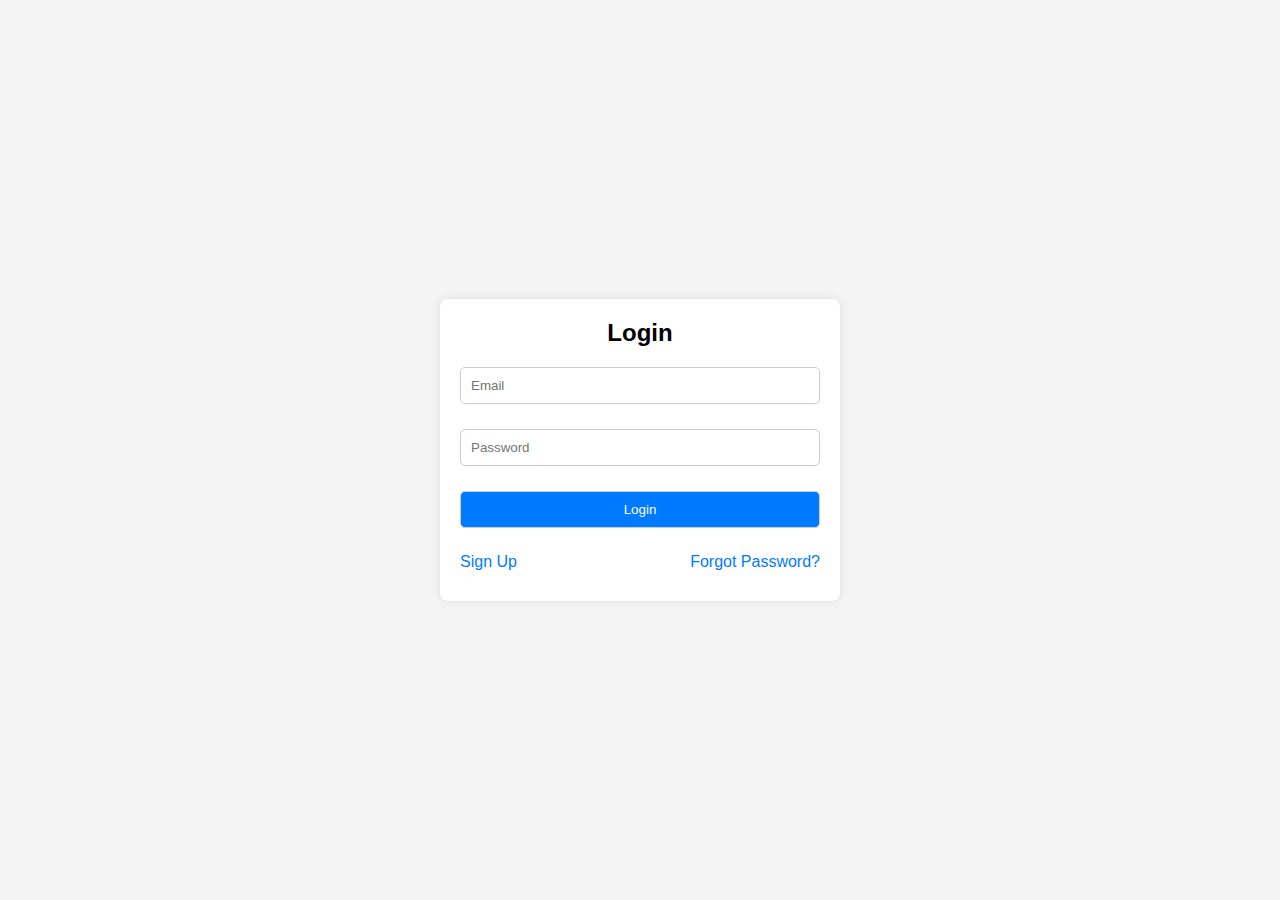
<file: index.html>
<!DOCTYPE html>
<html lang="en">
<head>
  <meta charset="UTF-8">
  <meta name="viewport" content="width=device-width, initial-scale=1.0">
  <title>Login Form</title>
  <link rel="stylesheet" href="css/styles.css">
  <link rel="stylesheet" href="https://fonts.googleapis.com/icon?family=Material+Icons">
</head>
<body>
  <div class="login-container">
    <form class="login-form" id="loginForm" action="#" method="post">
      <h2>Login</h2>
      <div class="input-group">
        <input type="email" id="email" name="email" placeholder="Email" required>
      </div>
      <div class="input-group">
        <input type="password" id="password" name="password" placeholder="Password" required>
      </div>
      <div class="input-group">
        <button type="submit">Login</button>
      </div>
      <p id="loginError" class="error-message" >Invalid email or password</p>
      <div class="additional-links">
        <a href="signUp.html">Sign Up</a>
        <a href="forgot-password.html">Forgot Password?</a>
      </div>
    </form>
  </div>

  <script src="js/login.js"></script>
</body>
</html>
</file>
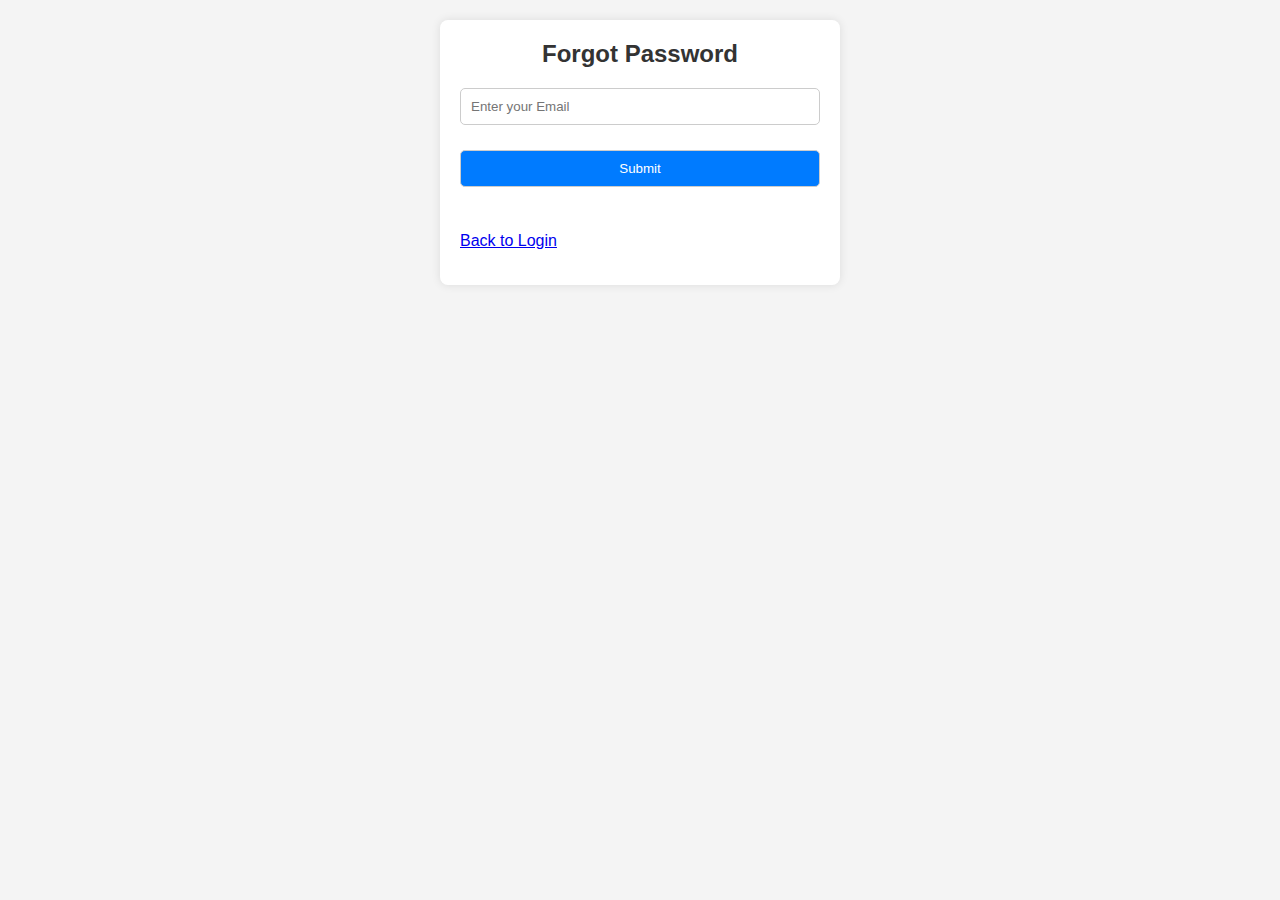
<file: forgot-password.html>
<!DOCTYPE html>
<html lang="en">
<head>
  <meta charset="UTF-8">
  <title>Forgot Password</title>
  <link rel="stylesheet" href="css/styles.css">
  <link rel="stylesheet" href="css/forgot-password-styles.css"> <!-- New CSS for forgot password page -->
</head>
<body>
  <div class="forgot-password-container">
    <form class="forgot-password-form" id="forgotPasswordForm" action="#" method="post">
      <h2>Forgot Password</h2>
      <div class="input-group">
        <input type="email" id="email" name="email" placeholder="Enter your Email" required>
      </div>
      <div class="input-group">
        <button type="submit">Submit</button>
      </div>
      <p class="additional-links"></p> <!-- New line -->
      <div class="input-group">
        <a href="index.html">Back to Login</a>
      </div>
    </form>
  </div>

  <script src="js/forgotPass.js"></script>
</body>
</html>
</file>
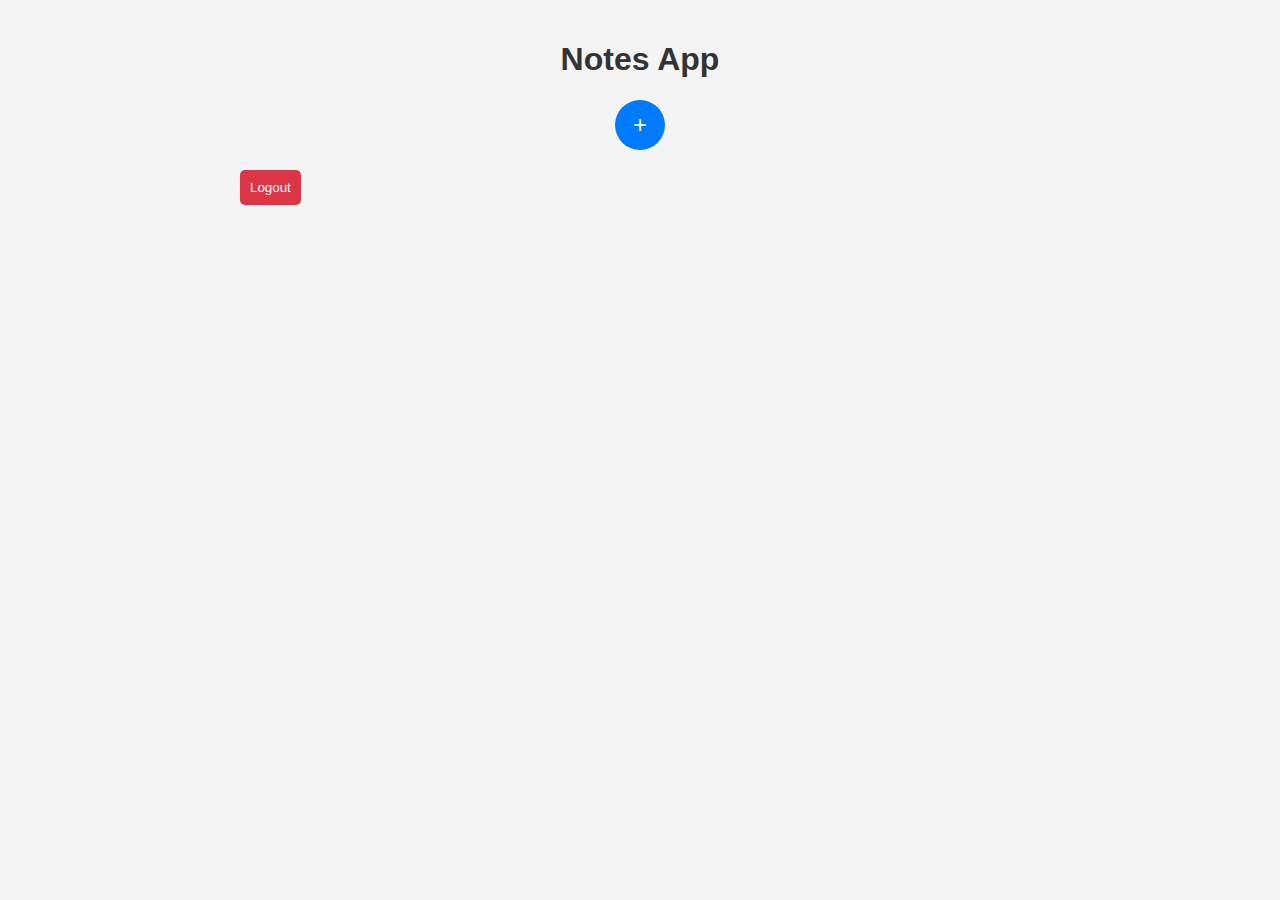
<file: notes.html>
<!DOCTYPE html>
<html lang="en">
<head>
  <meta charset="UTF-8">
  <meta name="viewport" content="width=device-width, initial-scale=1.0">
  <title>Notes App</title>
  <link rel="stylesheet" href="css/notes.css">
</head>
<body>
  <div class="container">
    <h1>Notes App</h1>
    <div class="notes" id="notesContainer">
      <!-- Notes will be dynamically added here -->
    </div>
    <div class="add-note">
      <button onclick="openModal()">+</button>
    </div>
    <button class="logout-btn" onclick="logout()">Logout</button>
  </div>
  
  <!-- Modal -->
  <div class="modal" id="noteModal">
    <div class="modal-content">
      <span class="close-btn" onclick="closeModal()">&times;</span>
      <h2>Add New Note</h2>
      <label for="newNoteTitle">Title:</label>
      <input type="text" id="newNoteTitle" placeholder="Enter title" required>
      <label for="newNoteDescription">Description:</label>
      <textarea id="newNoteDescription" placeholder="Enter description" required></textarea>
      <button onclick="addNote()">Add Note</button>
    </div>
  </div>

  <script src="js/notes.js"></script>
</body>
</html>
</file>
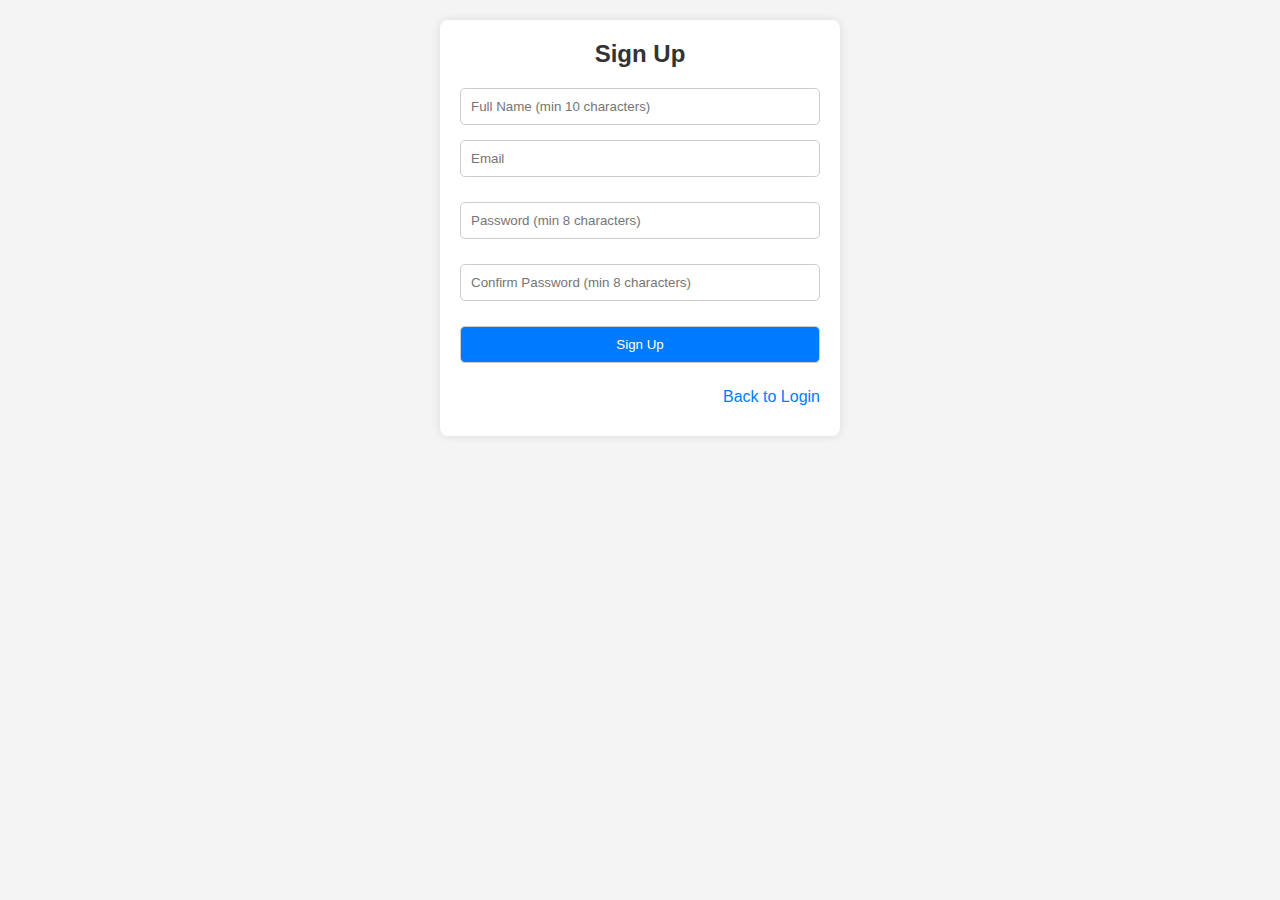
<file: signUp.html>
<!DOCTYPE html>
<html lang="en">
<head>
  <meta charset="UTF-8">
  <title>Sign Up</title>
  <link rel="stylesheet" href="css/styles.css">
  <link rel="stylesheet" href="css/signup-styles.css"> <!-- New CSS for sign-up page -->
</head>
<body>
  <div class="signup-container">
    <form class="signup-form" id="signupForm" action="#" method="post">
      <h2>Sign Up</h2>
      <div class="input-group">
        <input type="text" id="fullName" name="fullName" placeholder="Full Name (min 10 characters)" required>
      </div>
      <div class="input-group">
        <input type="email" id="email" name="email" placeholder="Email" required>
      </div>
      <div class="input-group">
        <input type="password" id="password" name="password" placeholder="Password (min 8 characters)" required>
      </div>
      <div class="input-group">
        <input type="password" id="confirmPassword" name="confirmPassword" placeholder="Confirm Password (min 8 characters)" required>
      </div>
      <div class="input-group">
        <button type="submit">Sign Up</button>
      </div>
      <div class="additional-links">
        <!-- You can add more additional links here if needed -->
        <a href="index.html">Back to Login</a>
      </div>
    </form>
  </div>


  <!-- Your script using Axios -->
  <script src="js/signUp.js"></script>
</body>
</html>
</file>
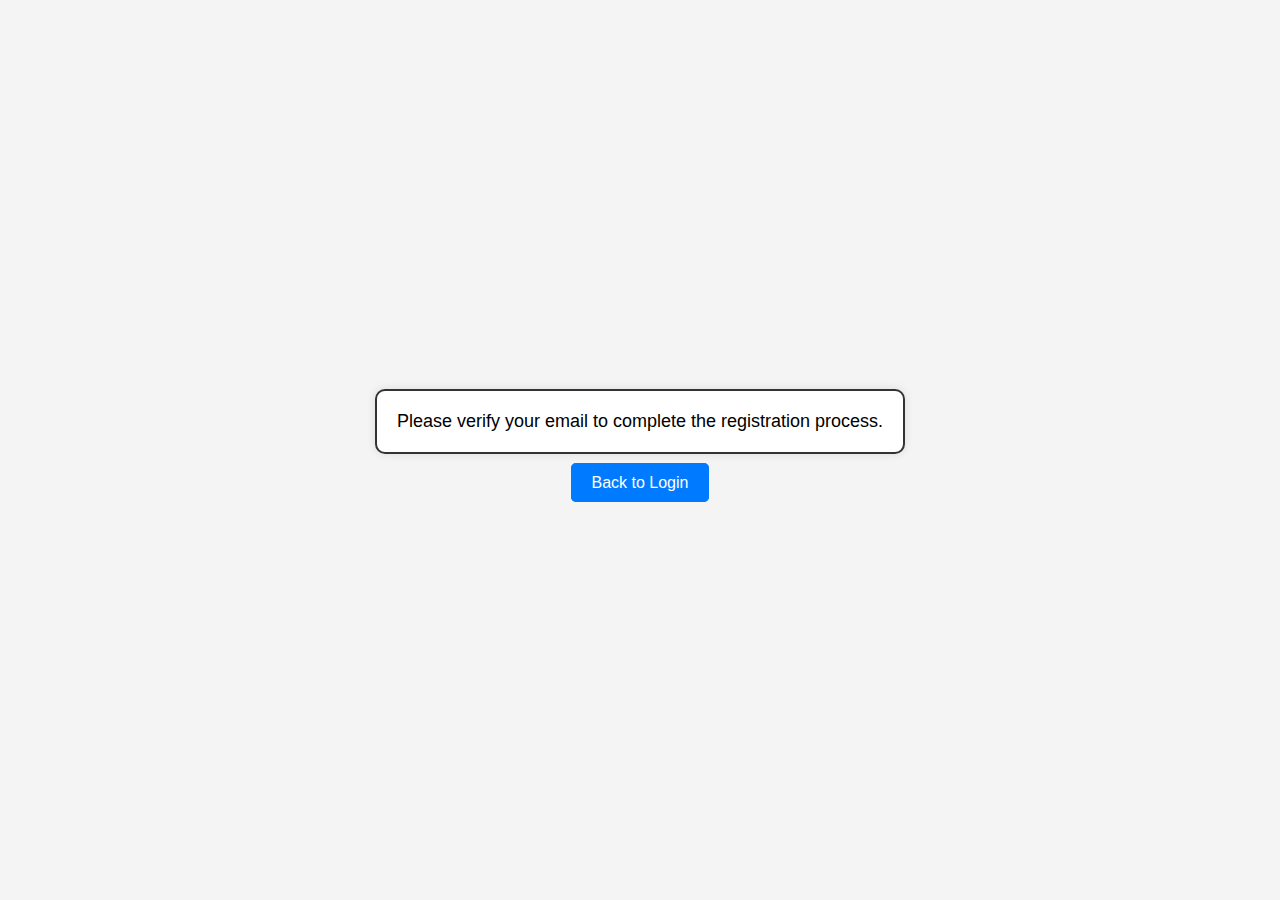
<file: verify.html>
<!DOCTYPE html>
<html lang="en">
<head>
  <meta charset="UTF-8">
  <title>Email Verification</title>
  <link rel="stylesheet" href="css/styles.css">
  <link rel="stylesheet" href="css/verify-email-styles.css">
</head>
<body>
  <div class="content">
    <div class="verification-message">
      <p>Please verify your email to complete the registration process.</p>
      <!-- Add your verification instructions or message here -->
    </div>

    <div class="back-to-login">
      <a href="index.html" class="login-link">Back to Login</a>
      <!-- Replace 'index.html' with the actual login page -->
    </div>
  </div>
</body>
</html>
</file>
<file: css/forgot-password-styles.css>
/* styles.css (existing styles) */

/* Additional styles specific to the forgot password page */
.forgot-password-container {
  width: 90%;
  max-width: 400px;
  margin: auto;
  margin-top: 20px;
}

.forgot-password-form {
  background-color: #fff;
  padding: 20px;
  border-radius: 8px;
  box-shadow: 0 0 10px rgba(0, 0, 0, 0.1);
}

.forgot-password-form h2 {
  margin-bottom: 20px;
  text-align: center;
  color: #333;
}

.forgot-password-form .input-group {
  margin-bottom: 15px;
}

.forgot-password-form input[type="email"],
.forgot-password-form button {
  width: 100%;
  padding: 10px;
  border-radius: 5px;
  border: 1px solid #ccc;
}

.forgot-password-form button {
  background-color: #007bff;
  color: #fff;
  cursor: pointer;
  transition: background-color 0.3s ease;
}

.forgot-password-form button:hover {
  background-color: #0056b3;
}

.forgot-password-form .additional-links {
  color: #007bff;
  display: flex;
  flex-direction: column; /* Change to column layout on small screens */
  margin-bottom: 20px;

}

.forgot-password-form .additional-links p {
  color: #007bff;
  margin-bottom: 10px;
  text-align: center;
  margin-bottom: 20px;

}

.forgot-password-form .additional-links a {
  text-decoration: none;
  color: #007bff;
  text-align: center;
}

.forgot-password-form .additional-links a:hover {
  color: #007bff;
  text-decoration: underline;
}

/* Media query for responsiveness */
@media (max-width: 600px) {
  .forgot-password-container {
      margin-top: 10px;
  }
}
</file>
<file: css/notes.css>
body {
    font-family: Arial, sans-serif;
    background-color: #f4f4f4;
    margin: 0;
    padding: 0;
  }
  
  .container {
    max-width: 800px;
    margin: auto;
    padding: 20px;
  }
  
  h1 {
    text-align: center;
    color: #333;
  }
  
  .notes {
    margin-top: 20px;
  }
  
  .note {
    border: 1px solid #ddd;
    padding: 10px;
    margin-bottom: 10px;
  }
  
  .delete-btn,
  .update-btn {
    margin-top: 10px;
    cursor: pointer;
  }
  
  .add-note {
    text-align: center;
    margin-top: 20px;
  }
  
  .add-note button {
    font-size: 24px;
    background-color: #007bff;
    color: #fff;
    border: none;
    border-radius: 50%;
    width: 50px;
    height: 50px;
    cursor: pointer;
  }
  
  .add-note button:hover {
    background-color: #0056b3;
  }
  
  .logout-btn {
    background-color: #dc3545;
    color: #fff;
    border: none;
    padding: 10px;
    border-radius: 5px;
    cursor: pointer;
    margin-top: 20px;
  }
  
  /* Modal styles */
  .modal {
    display: none;
    position: fixed;
    top: 0;
    left: 0;
    width: 100%;
    height: 100%;
    background-color: rgba(0, 0, 0, 0.5);
  }
  
  .modal-content {
    position: absolute;
    top: 50%;
    left: 50%;
    transform: translate(-50%, -50%);
    background-color: #fff;
    padding: 20px;
    border-radius: 5px;
  }
  
  .close-btn {
    position: absolute;
    top: 10px;
    right: 10px;
    font-size: 20px;
    cursor: pointer;
  }
  
  #newNoteTitle,
  #newNoteDescription {
    width: 100%;
    margin-bottom: 10px;
  }
</file>
<file: css/signup-styles.css>
/* signup-styles.css */

/* Additional styles specific to the signup page */
.signup-container {
    width: 90%;
    max-width: 400px;
    margin: auto;
    margin-top: 20px; /* Adjust as needed */
  }
  
  .signup-form {
    background-color: #fff;
    padding: 20px;
    border-radius: 8px;
    box-shadow: 0 0 10px rgba(0, 0, 0, 0.1);
  }
  
  .signup-form h2 {
    margin-bottom: 20px;
    text-align: center;
    color: #333; /* New color for the header */
  }
  
  .signup-form .input-group {
    margin-bottom: 15px;
  }
  
  .signup-form input[type="text"],
  .signup-form input[type="email"],
  .signup-form input[type="password"],
  .signup-form button {
    width: 100%;
    padding: 10px;
    border-radius: 5px;
    border: 1px solid #ccc;
  }
  
  .signup-form button {
    background-color: #007bff;
    color: #fff;
    cursor: pointer;
    transition: background-color 0.3s ease;
  }
  
  .signup-form button:hover {
    background-color: #0056b3;
  }
  
  .signup-form .additional-links {
    display: flex;
    justify-content: flex-end;
  }
  
  .signup-form .additional-links a {
    text-decoration: none;
    color: #007bff;
    margin-left: 10px;
  }
  
  .signup-form .additional-links a:hover {
    text-decoration: underline;
  }
</file>
<file: css/verify-email-styles.css>
/* verify-email-styles.css */

body {
    display: flex;
    justify-content: center;
    align-items: center;
    height: 100vh;
    margin: 0;
    background-color: #f4f4f4;
  }
  
  .content {
    text-align: center;
  }
  
  .verification-message {
    font-size: 18px;
    padding: 20px;
    border: 2px solid #333;
    border-radius: 10px;
    background-color: #fff;
    box-shadow: 0 0 10px rgba(0, 0, 0, 0.1);
    margin-bottom: 20px;
  }
  
  .back-to-login {
    margin-bottom: 20px;
  }
  
  .login-link {
    text-decoration: none;
    padding: 10px 20px;
    border: 1px solid #007bff;
    border-radius: 5px;
    background-color: #007bff;
    color: #fff;
    transition: background-color 0.3s ease;
  }
  
  .login-link:hover {
    background-color: #0056b3;
  }
</file>
<file: css/styles.css>
/* Resetting default margins and padding */
* {
  margin: 0;
  padding: 0;
  box-sizing: border-box;
}

body {
  font-family: Arial, sans-serif;
  display: flex;
  justify-content: center;
  align-items: center;
  height: 100vh;
  background-color: #f4f4f4;
}

.login-container {
  width: 90%; /* Adjust the width as needed */
  max-width: 400px; /* Set a maximum width */
  margin: auto;
}

.login-form {
  background-color: #fff;
  padding: 20px;
  border-radius: 8px;
  box-shadow: 0 0 10px rgba(0, 0, 0, 0.1);
}

h2 {
  margin-bottom: 20px;
  text-align: center;
}

.input-group {
  margin-bottom: 15px;
}

input[type="email"],
input[type="password"],
button,
.google-login {
  width: 100%;
  padding: 10px;
  border-radius: 5px;
  border: 1px solid #ccc;
  margin-bottom: 10px;
}

button {
  background-color: #007bff;
  color: #fff;
  cursor: pointer;
  transition: background-color 0.3s ease;
}

button:hover {
  background-color: #0056b3;
}
.error-message{
  color: blue;
  margin-bottom: 25px;
  text-align:center;
  display: none;
}

.additional-links {
  display: flex;
  flex-wrap: wrap;
  justify-content: space-between;
  align-items: center;
}

.additional-links a {
  text-decoration: none;
  color: #007bff;
  margin-bottom: 10px;
}

a:hover {
  text-decoration: underline;
}

/* Media Query for Responsive Design */
@media only screen and (max-width: 600px) {
  .login-form {
    padding: 15px;
  }

  h2 {
    font-size: 1.5em;
  }
}
</file>
